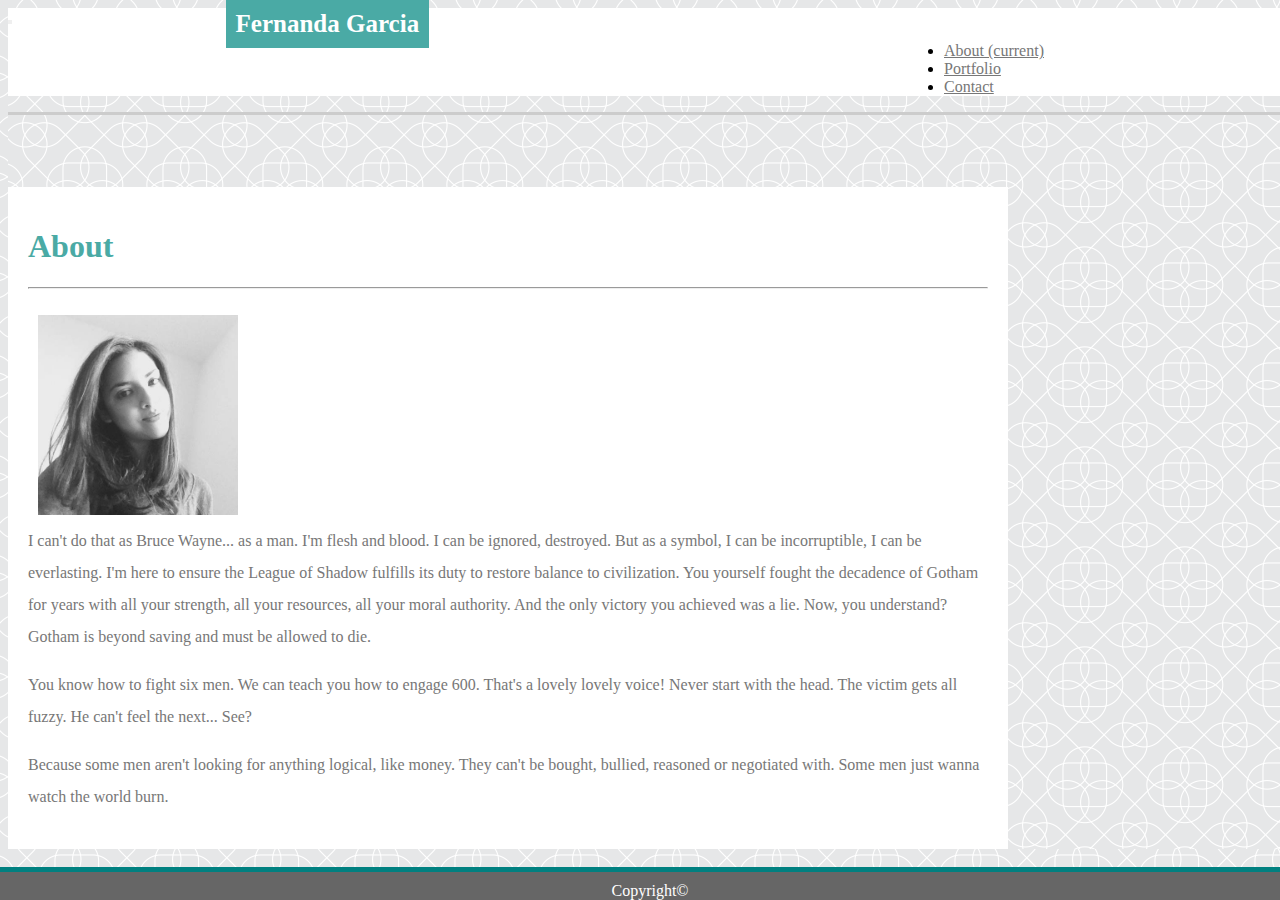
<file: index.html>
<!DOCTYPE html>
<html>
    <head>
        <title>About</title>
        <link rel="stylesheet" href="https://stackpath.bootstrapcdn.com/bootstrap/4.1.3/css/bootstrap.min.css" integrity="sha384-MCw98/SFnGE8fJT3GXwEOngsV7Zt27NXFoaoApmYm81iuXoPkFOJwJ8ERdknLPMO" crossorigin="anonymous">
        <link rel="stylesheet" href="./assets/style.css">
    </head>
    <body>
        <header style="padding:0px;">
            <nav class="navbar navbar-expand-lg bg-custom" style="background-color:#ffffff" class="mt-0" class="bt-0">
                <div id="name">
                    Fernanda Garcia
                </div>
                    <button class="navbar-toggler" type="button" data-toggle="collapse" data-target="#navbarText" aria-controls="navbarText" aria-expanded="false" aria-label="Toggle navigation" style="padding:0px;">
                        <span class="navbar-toggler-icon"></span>
                    </button>
                    <div id="apc" style="padding:0px;">
                        <div class="collapse navbar-collapse" id="navbarText" style="padding:0px;">
                            <ul class="navbar-nav ml-auto">
                            <li class="nav-item active">
                                <a class="nav-link" href="./index.html" style="color:#777777">About <span class="sr-only">(current)</span></a>
                            </li>
                            <li class="nav-item">
                                <a class="nav-link" href="./portfolio.html" style="color:#777777">Portfolio</a>
                            </li>
                            <li class="nav-item">
                                <a class="nav-link" href="./contact.html" style="color:#777777">Contact</a>
                            </li>
                            </ul>
                        </div>
                    </div>
                </nav>
            
        </header>
        <br><br><br><br>
        <div id="main">
            <div class="row">
                <div class="col-md-2">          
                </div>
                <div class="col-md-8">  
                     <div class="row">
                         <div class="about">
                            <h1 style="color:#4aaaa5;" style="font-family: georgia;">About</h1>
                            <hr>
                            <p><img src="./assets/images/headshot.jpg" id="headshot">
                                I can't do that as Bruce Wayne... as a man. I'm flesh and blood. I can be ignored, destroyed. But as a symbol, I can be incorruptible, I can be everlasting.
                                I'm here to ensure the League of Shadow fulfills its duty to restore balance to civilization. You yourself fought the decadence of Gotham for years with all your strength, all your resources, all your moral authority. And the only victory you achieved was a lie. Now, you understand? Gotham is beyond saving and must be allowed to die.
                            </p>
                            <p>
                                
                                You know how to fight six men. We can teach you how to engage 600.
                                
                                That's a lovely lovely voice!
                                
                                Never start with the head. The victim gets all fuzzy. He can't feel the next... See?
                            </p>
                            <p>
                                
                                Because some men aren't looking for anything logical, like money. They can't be bought, bullied, reasoned or negotiated with. Some men just wanna watch the world burn.
                                    
                            </p>
                         </div>
                     </div>         
                </div>
                <div class="col-md-2">          
                </div>
            </div>         
        </div>
        <div id="footer">
            <footer>
                <div id="copyright">
                    <span>Copyright&copy;</span>
                </div>                    
            </footer>
        </div>
    </body>
</html>
</file>
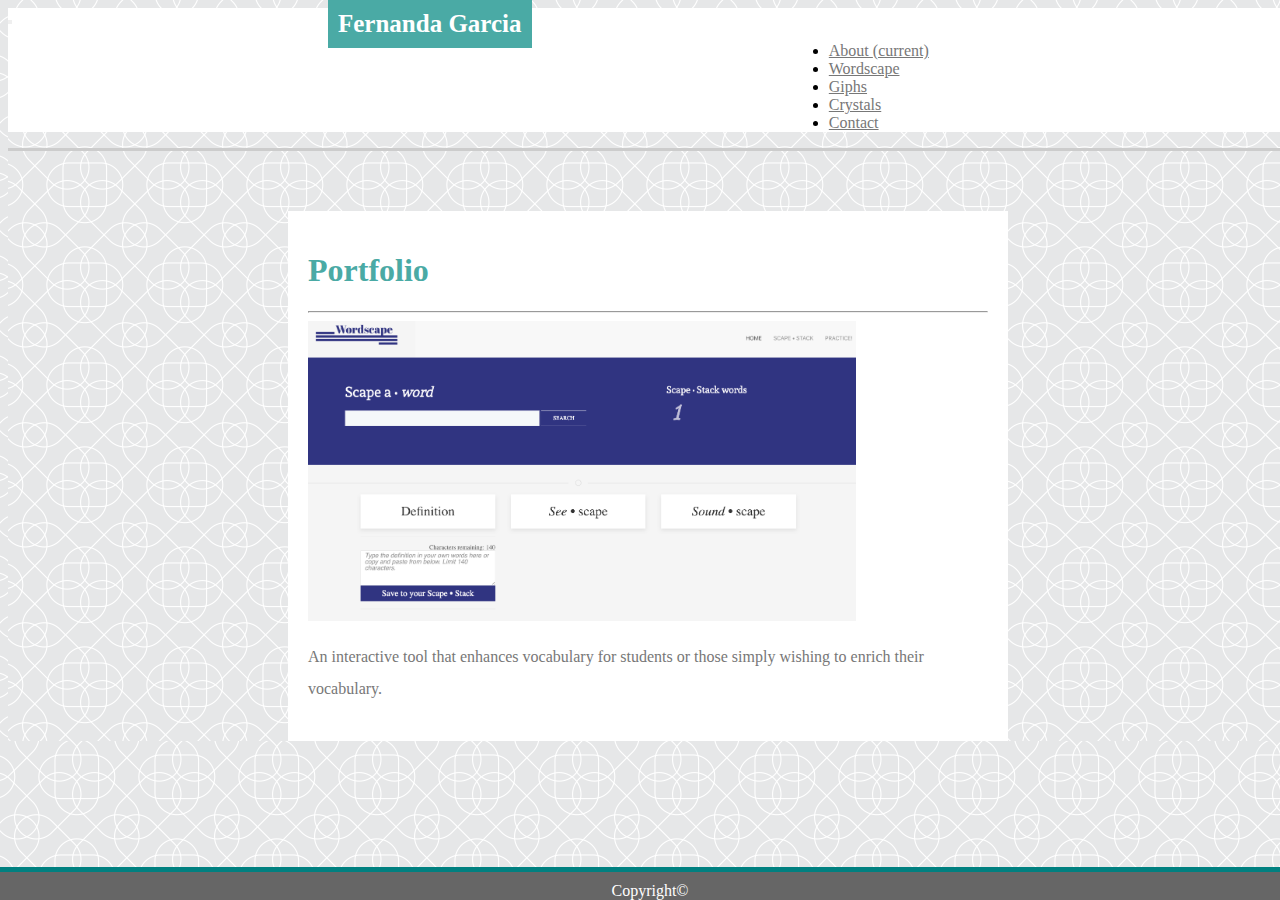
<file: wordscape.html>
<!DOCTYPE html>
<html>
    <head>
        <link rel="stylesheet" href="https://stackpath.bootstrapcdn.com/bootstrap/4.1.3/css/bootstrap.min.css" integrity="sha384-MCw98/SFnGE8fJT3GXwEOngsV7Zt27NXFoaoApmYm81iuXoPkFOJwJ8ERdknLPMO" crossorigin="anonymous">
        <link rel="stylesheet" href="./assets/style.css">

    </head>
    <body>
        <header style="padding:0px;">
            <nav class="navbar navbar-expand-lg bg-custom" style="background-color:#ffffff" class="mt-0" class="bt-0">
                <div id="pname">
                    Fernanda Garcia
                </div>
                    <button class="navbar-toggler" type="button" data-toggle="collapse" data-target="#navbarText" aria-controls="navbarText" aria-expanded="false" aria-label="Toggle navigation" style="padding:0px;">
                        <span class="navbar-toggler-icon"></span>
                    </button>
                    <div id="papc" style="padding:0px;">
                        <div class="collapse navbar-collapse" id="navbarText" style="padding:0px;">
                            <ul class="navbar-nav ml-auto">
                            <li class="nav-item active">
                                <a class="nav-link" href="./index.html" style="color:#777777">About <span class="sr-only">(current)</span></a>
                            </li>
                            <li class="nav-item">
                                <a class="nav-link" href="./wordscape.html" style="color:#777777">Wordscape</a>
                            </li>
                            <li class="nav-item">
                                <a class="nav-link" href="./giphy.html" style="color:#777777">Giphs</a>
                            </li>
                            <li class="nav-item">
                                <a class="nav-link" href="./crystals.html" style="color:#777777">Crystals</a>
                            </li>
                            <li class="nav-item">
                                <a class="nav-link" href="./contact.html" style="color:#777777">Contact</a>
                            </li>
                            </ul>
                        </div>
                    </div>
                </nav>
            
        </header>
        
        <div id="main">
                <div class="row">
                    <div class="col-md-2">         
                    </div>
                    <div class="col-md-8">  
                        <div id="portfolio">
                            <h1>Portfolio</h1>
                            <hr>
                            <div class="row">
                                <div class="col-md-4">

                                    <div class="row">
                                        <img class="img1" src="assets/images/img2.jpg">
                                        <div class="text-block" id="group2"> 
                                        </div>
                                    <p>
                                        An interactive tool that enhances vocabulary for students or those simply wishing to enrich their vocabulary.  
                                    </p>
                                </div>
                                </div>
                                <div class="col-md-4">
                                </div>
                                <div class="col-md-4">
                                    
                                </div>
                            </div>  
                        </div>
                    </div>
                    <div class="col-md-2">        
                    </div>
                </div>         
            </div>
        <div id="footer">
            <footer>
                <div id="copyright">
                    <span>Copyright&copy;</span>
                </div>                    
            </footer>
        </div>
    </body>
</html>
</file>
<file: assets/style.css>
html, body {
    background-image: url(./images/intersection.png);
    width: 100%;
    font-family: 'Times New Roman'
}
header{
    padding:0px;
    margin:0px;
    border-bottom: solid #cccccc;
}
nav {
    padding-top:0px;
    padding-bottom: 0;
}
.row {
    padding: 0px;
    margin: 0px;
}

.mt-0{
    margin-top: 0 !important;
}
.mt-0{
    margin-bottom: 0 !important;
}
.about {
    width: 960px;
    background-color: white;
    padding: 20px;
    
}
h1 {
    color: #4aaaa5;
    font-family: georgia;
}
#headshot {
    
    display: block;
    max-width: 200px;
    padding: 10px;
}
p {
    text-align: left;
    color: #777777;
    line-height: 2.0em;
    font-family: "times new roman;"
}

#name {
    max-width: 250px;
    background-color:#4aaaa5;
    color: white;
    margin-left: 17%;
    padding: 10px;
    font-family: georgia;
    font-weight: bold;
    font-size: 25px;
    top: 0%;
    position: fixed;
}

#apc {
    margin-left: 70%;
    padding: 10px;
}

.contact {
    width: 680px;
    padding: 20px; 
    background-color: white;
    margin: 60px auto;

}
.submit {
    background-color:#4aaaa5;
    color: white;
}
#papc {
    margin-left: 61%;
    padding: 10px;

}
#pname {
    max-width: 250px;
    background-color:#4aaaa5;
    color: white;
    margin-left: 25%;
    padding: 10px;
    font-family: georgia;
    font-weight: bold;
    font-size: 25px;
    top: 0%;
    position: fixed;
}

.text-block {
    position: absolute;
    background-color: teal;
    color: white;
    padding-left: 20px;
    padding-right: 20px;
    font-size: 8px;
}
#group1 {
    width: 152.34px;
    top: 21%;
}

#group2 {
    width: 152.34px;
    bottom:37%;
}

#group3 {
    width: 152.34px;
    bottom: 2%;
}

#group4 {
    top: 21%;
    width: 150px;
}

#group5 {
    bottom: 38%;
    width: 150px;
}
h4 {
    font-size: 14px;
    text-align: center;
}

#cname {
    max-width: 250px;
    background-color:#4aaaa5;
    color: white;
    margin-left: 25%;
    padding: 10px;
    font-family: georgia;
    font-weight: bold;
    font-size: 25px;
    top: 0%;
    position: fixed;
}

#capc {
    margin-left: 61%;
    padding: 50px;
}

#portfolio{
    width: 680px;
    padding: 20px;
    margin: 60px auto;
    background-color: white;
}
.img1{
    max-height: 300px;
    font-size: 8px;
}

.img2{
    max-width: 300px;
    font-size: 8px;
   
}

#footer {
    position: fixed;
    left: 0;
    bottom: 0;
    width: 100%;
    padding: 10px;
    background-color:#666666;
    color: white;
    text-align: center;
    border-top: 5px solid teal;
    padding-bottom: 0%;
}
    

@media screen and (max-width: 1000px) {

    #name, #pname, #cname {
        padding:10px;
        position: fixed;
    }
  
}
@media screen and (max-width: 900px) {

    #name, #pname, #cname {
        padding:6px;
        position: fixed;
    }
  
}
@media screen and (max-width: 850px) {

    #name, #pname, #cname {
        padding:6px;
        position: fixed;
    }
  
}
@media screen and (max-width: 800px) {

    #name, #pname, #cname {
        padding:6px;
        position: fixed;
    }
  
}
@media screen and (max-width: 750px) {

    #name, #pname, #cname {
        padding:6px;
        position: fixed;
    }
  
}
@media screen and (max-width: 730px) {

    #name, #pname, #cname {
        padding:6px;
        margin-left: 0%;
        position: fixed;
    }
</file>
